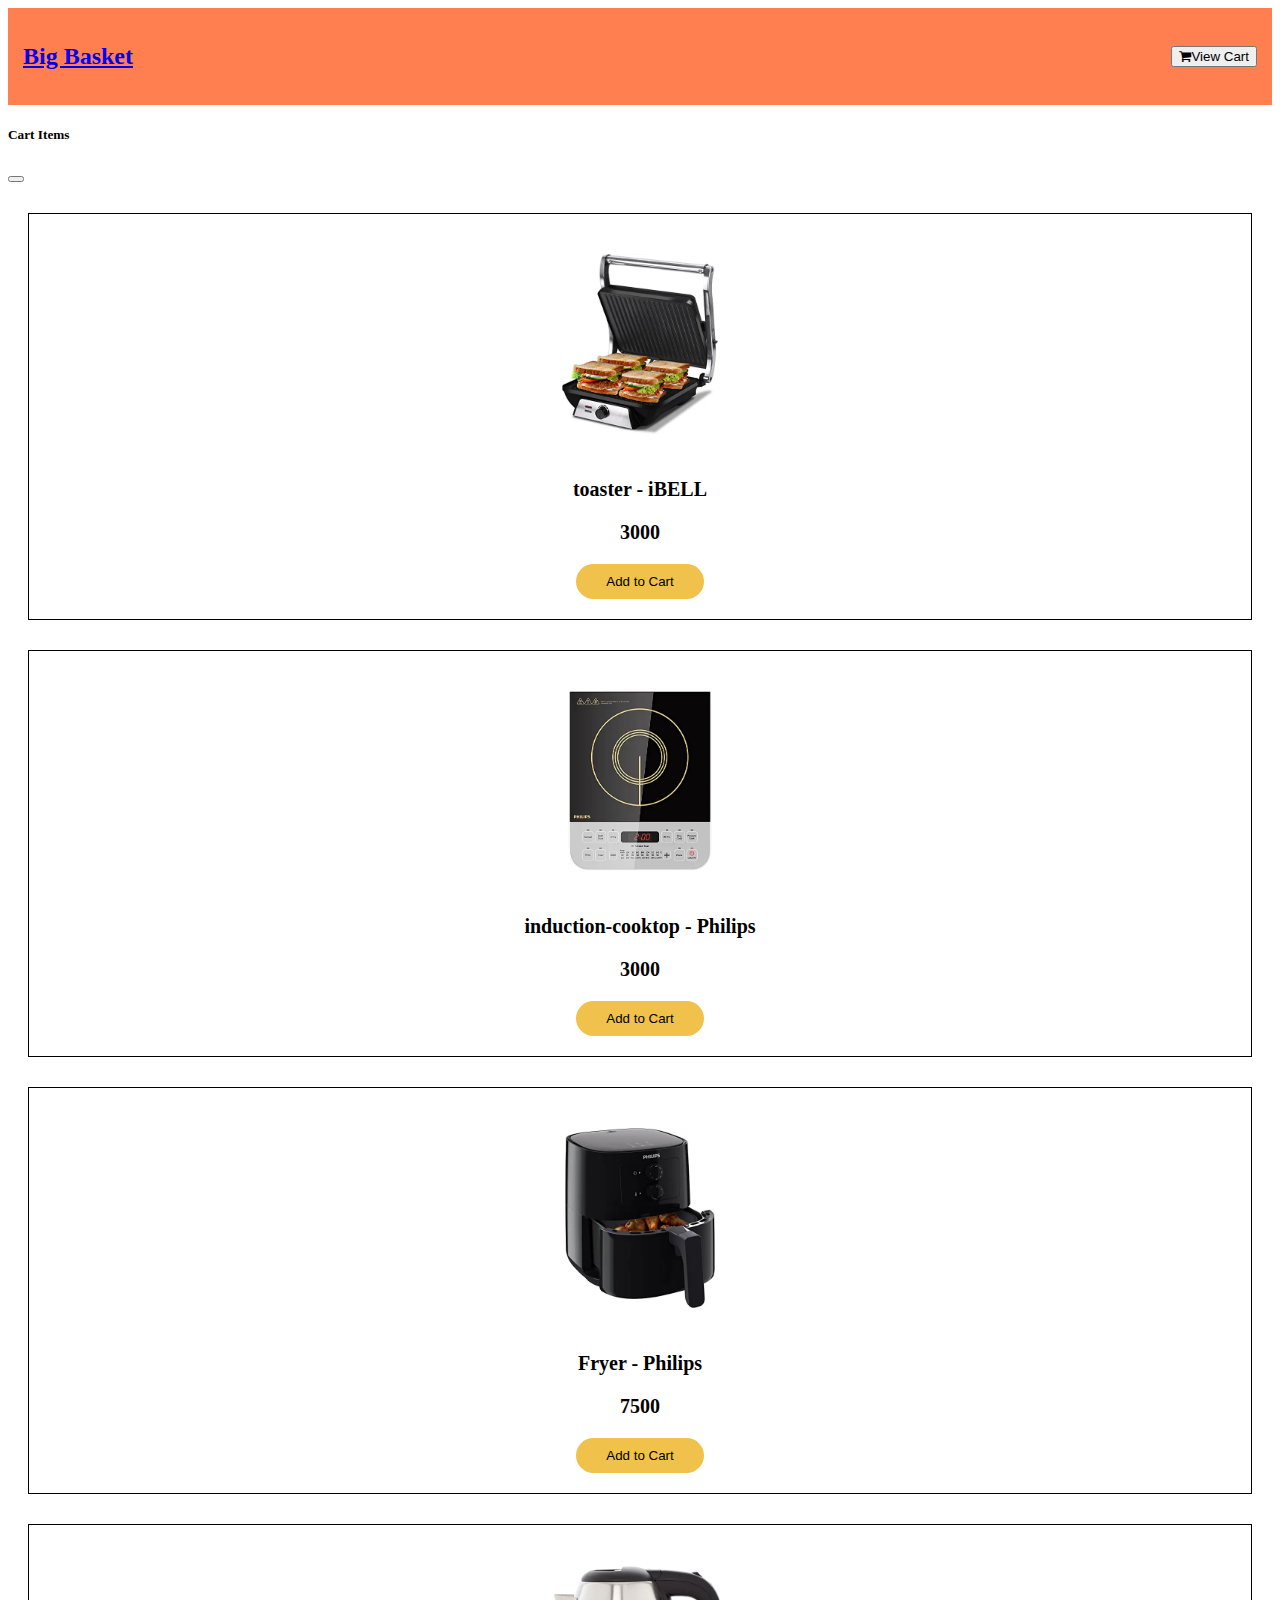
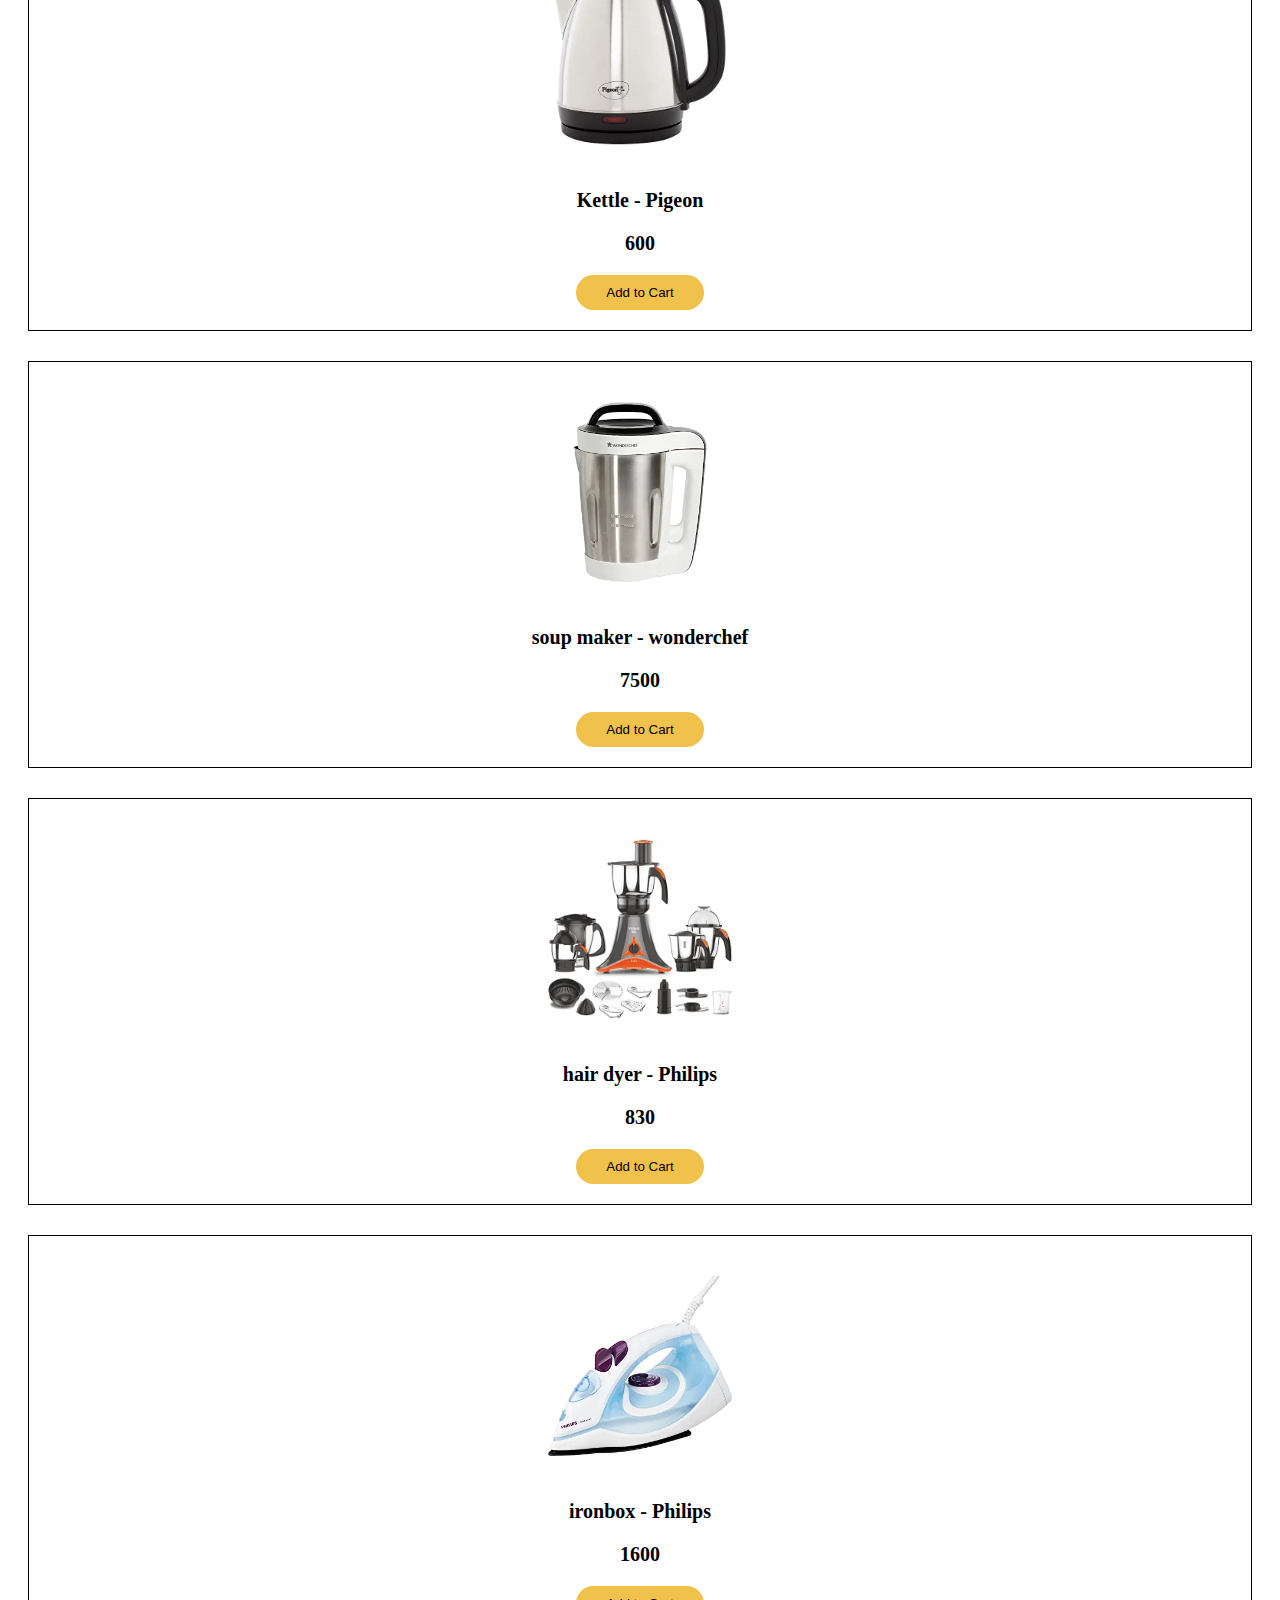
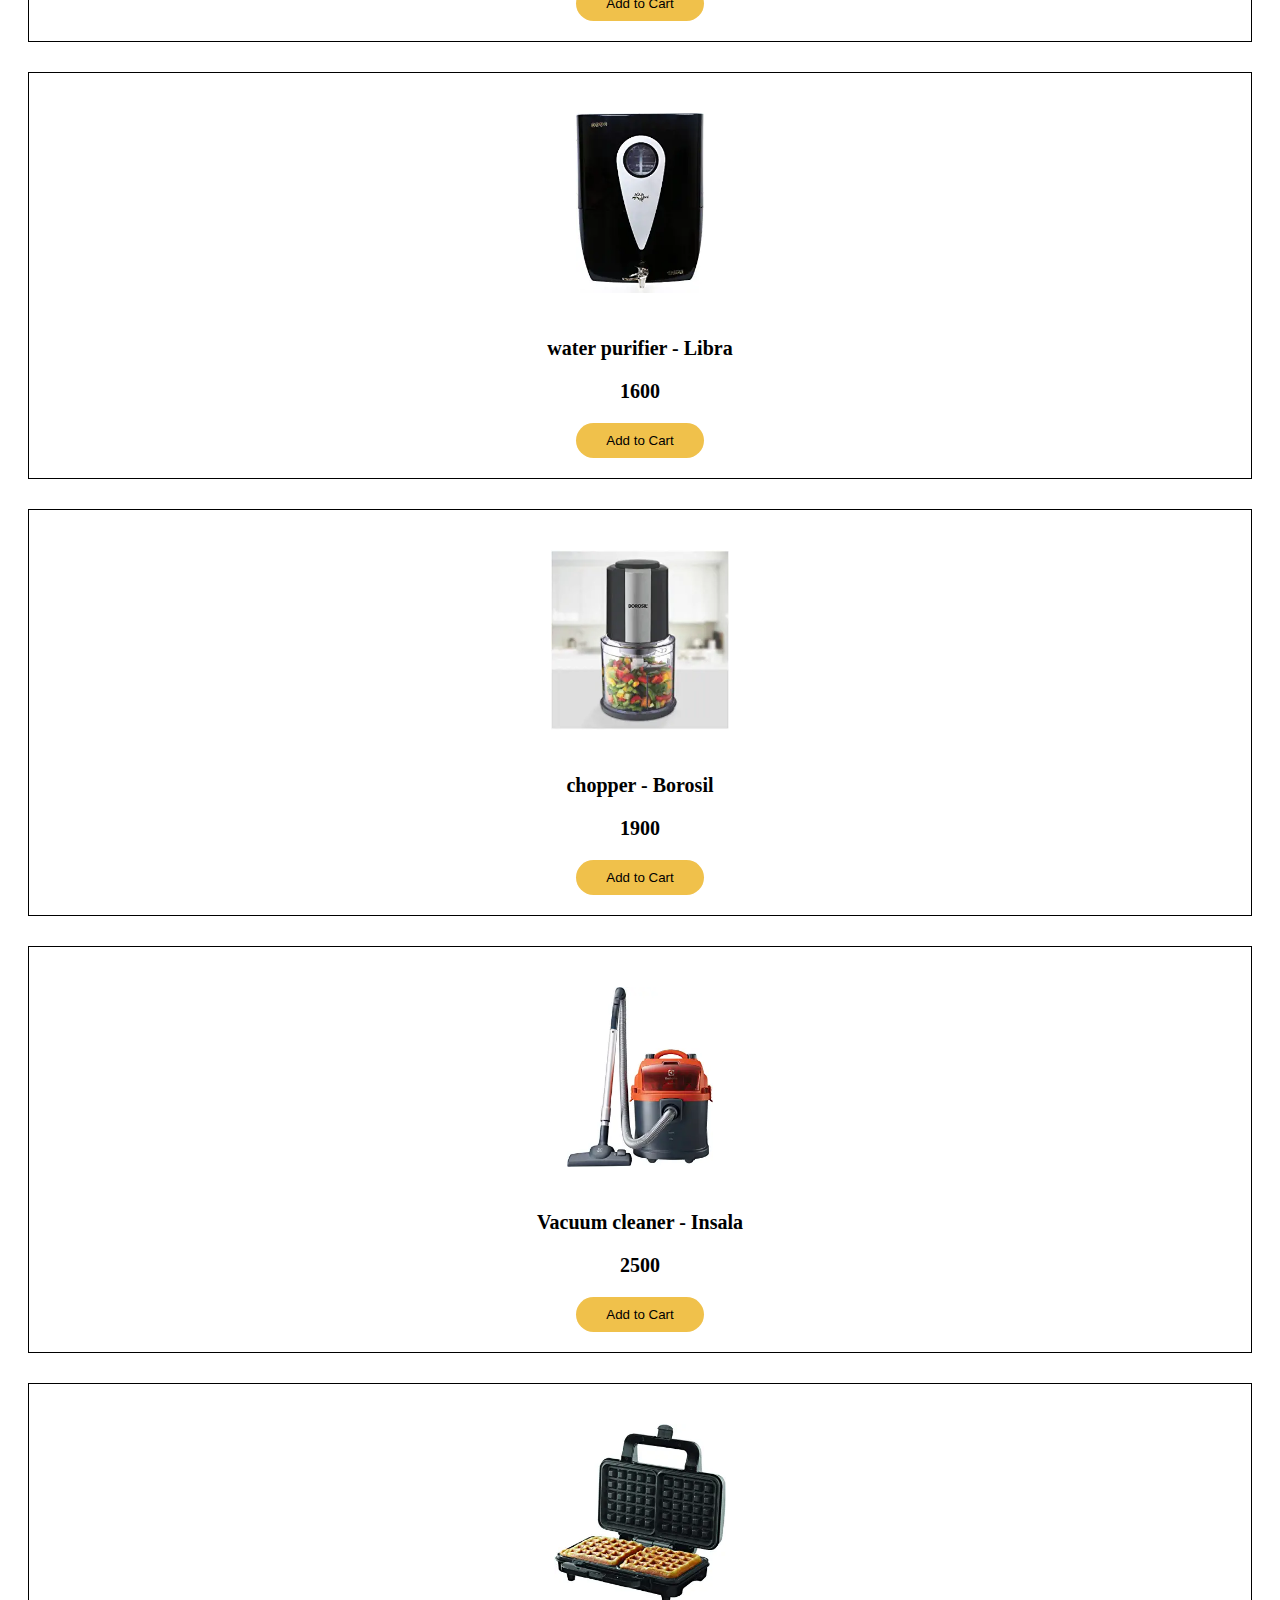
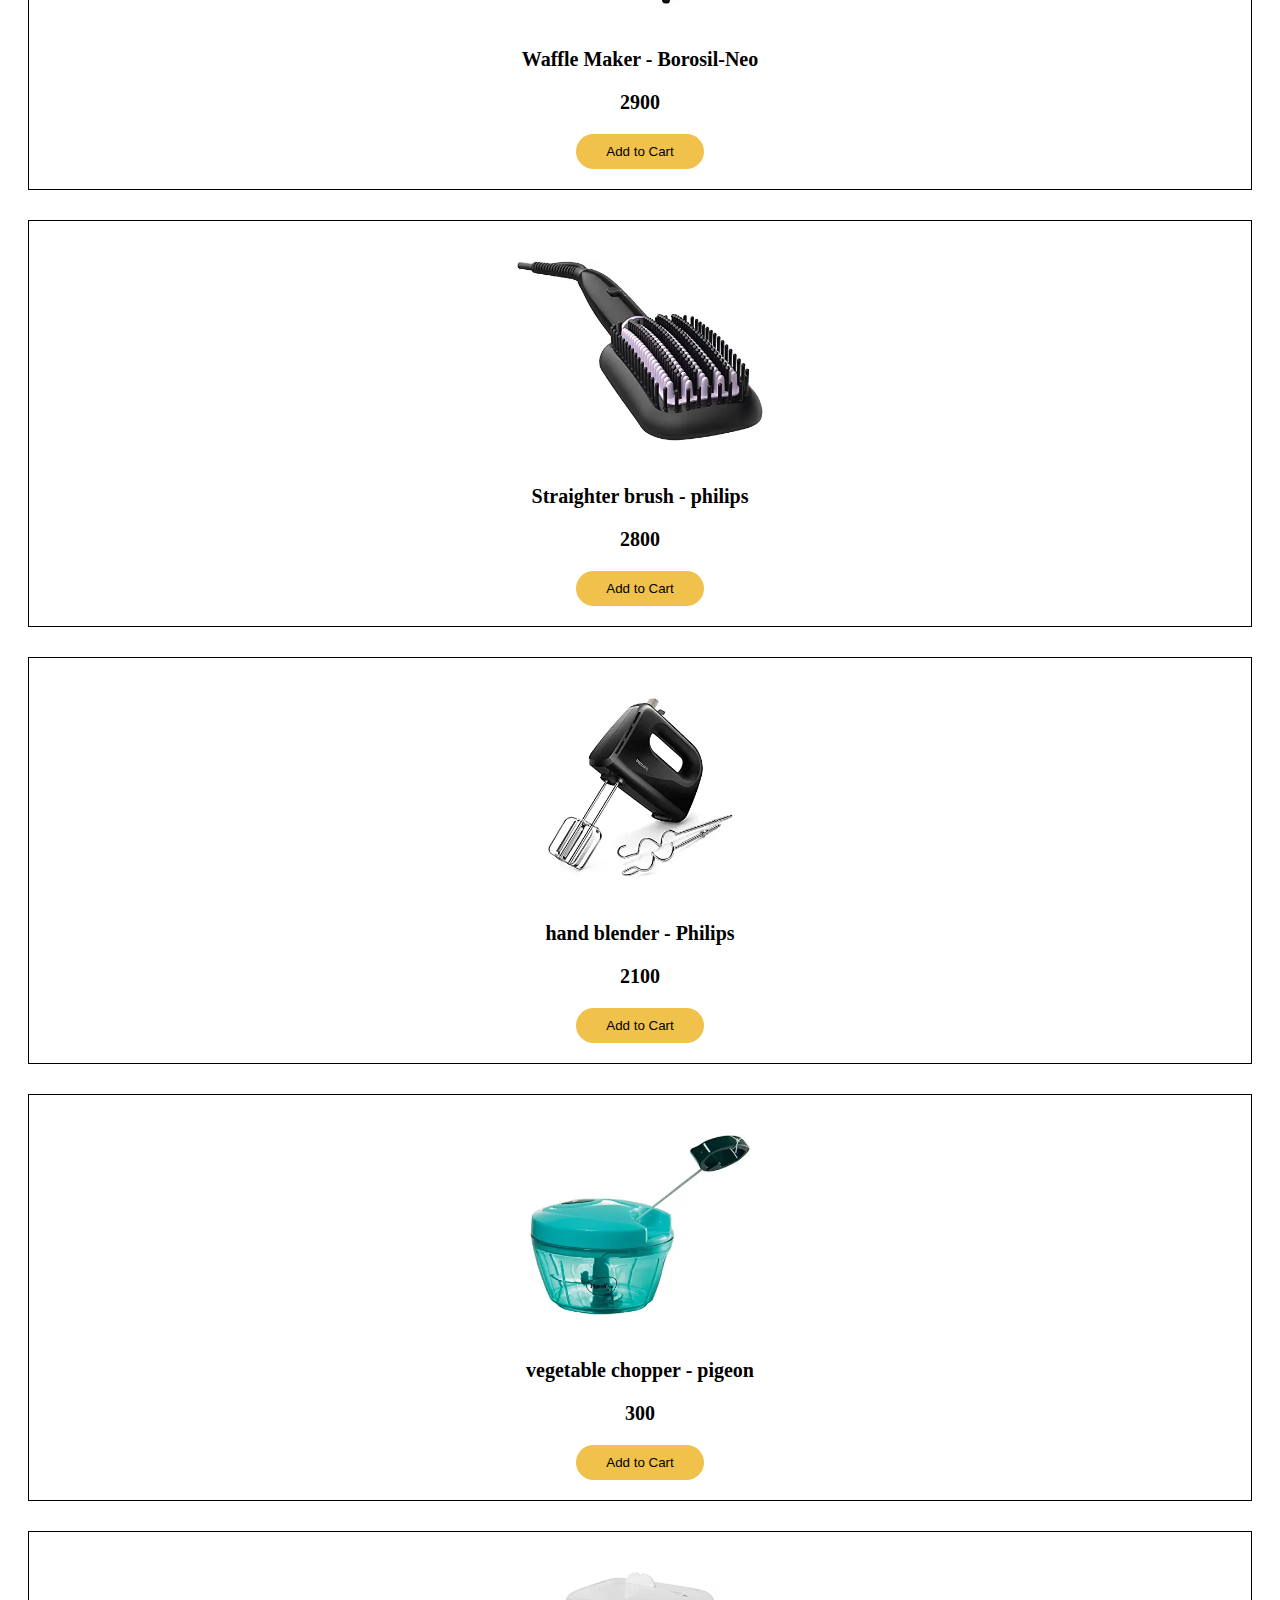
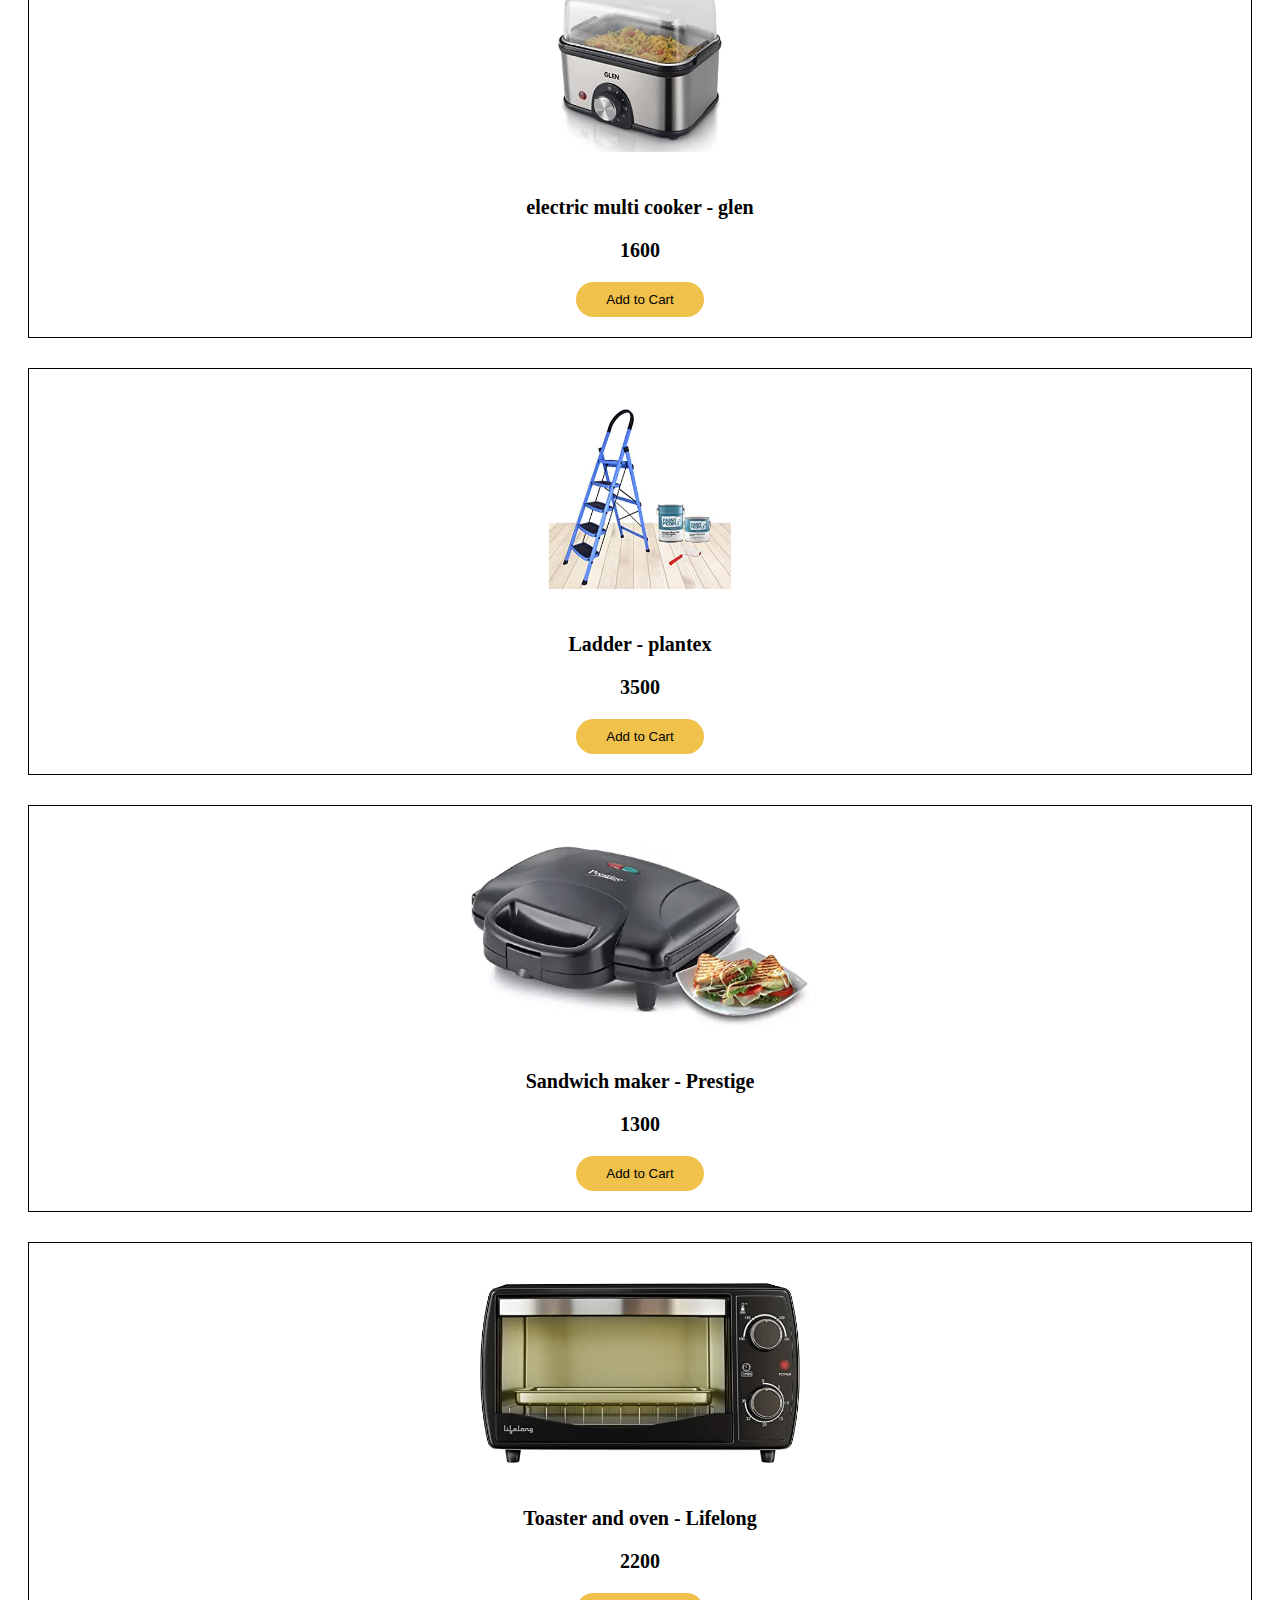
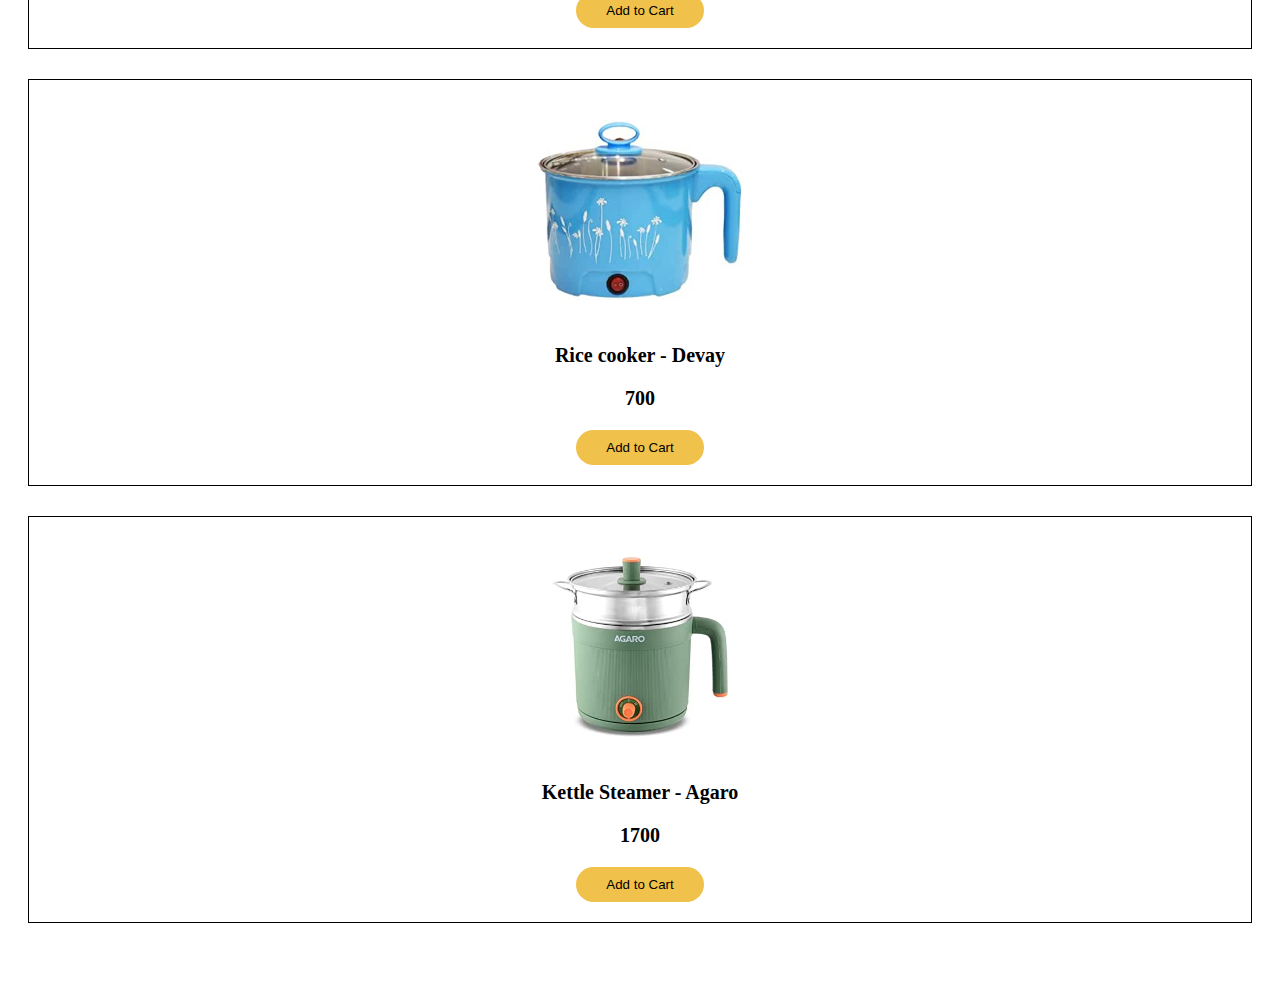
<file: index.html>
<!DOCTYPE html>
<html lang="en">
<head>
    <meta charset="UTF-8">
    <meta http-equiv="X-UA-Compatible" content="IE=edge">
    <meta name="viewport" content="width=device-width, initial-scale=1.0">
    <title>Document</title>

    <!-- <link rel="stylesheet" href="./css/bootstrap.min.css">
    <link rel="stylesheet" href="./css/bootstrap.min.css.map"> -->


    <link href="https://cdn.jsdelivr.net/npm/bootstrap@5.3.0-alpha1/dist/css/bootstrap.min.css" rel="stylesheet" integrity="sha384-GLhlTQ8iRABdZLl6O3oVMWSktQOp6b7In1Zl3/Jr59b6EGGoI1aFkw7cmDA6j6gD" crossorigin="anonymous">


    <link rel="stylesheet" href="./css/style.css">
    <link rel="stylesheet" href="https://cdnjs.cloudflare.com/ajax/libs/font-awesome/4.7.0/css/font-awesome.min.css">
    
</head>
<body>
<header>
    
    <nav class="nav-sec">
        <h2 class="header"><a href="#">Big Basket</a></h2> 
      <div>
        <button class="btn btn-primary" type="button" data-bs-toggle="offcanvas" data-bs-target="#offcanvasRight" aria-controls="offcanvasRight">
            <i class="fa fa-shopping-cart" aria-hidden="true"></i>View Cart
        </button>



      </div>
    </nav>
</header>


    <div class="offcanvas offcanvas-end" tabindex="-1" id="offcanvasRight" aria-labelledby="offcanvasRightLabel">
        <div class="offcanvas-header">
          <h5 class="offcanvas-title" id="offcanvasRightLabel">Cart Items</h5>
          <button type="button" class="btn-close" data-bs-dismiss="offcanvas" aria-label="Close"></button>
        </div>
        <div class="offcanvas-body" id="cart-item">
         <!-- <div class="cart1">
            <div class="img-pic">
                <img src="./image/blender.webp" alt="image">
            </div>
            <div>
                
                <p>Hand blender- Philips</p> 

                <div class="price">
                    <div class="productprce" id="pd1">2100</div>   
                    <div class="prcechange">2100</div> 
                </div>
            
                <div class="valuebtn">
                    <button class="minus">-</button>
                    <input type="number" class="ipqty" value="1">
                    <button class="plus">+</span></button>
                </div>

            </div>
           
            <i class="fa fa-trash " aria-hidden="true"></i>
         </div> -->
<!-- <hr> -->
<!-- <div class="cart1">
    <div class="img-pic">
        <img src="./image/sandwich.webp" alt="image">
    </div>
    <div>
        
        <p>Toaster -Ibell</p> 

        <div class="price">
            <div class="productprce" id="pd1">3000</div>   
            <div class="prcechange">3000</div> 
        </div>
    
        <div class="valuebtn">
            <button class="minus">-</button>
            <input type="number" class="ipqty" value="1">
            <button class="plus">+</span></button>
        </div>

    </div>
   
    <i class="fa fa-trash " aria-hidden="true"></i>
 </div> -->
         <!-- <hr> -->

        </div>
      </div>
    <section class="sec1">
        <div class="container">
            <div class="row" id="sec1-row">
                
            </div>
            

        </div>
    </section>


    
<script src="https://cdn.jsdelivr.net/npm/bootstrap@5.3.0-alpha1/dist/js/bootstrap.bundle.min.js" integrity="sha384-w76AqPfDkMBDXo30jS1Sgez6pr3x5MlQ1ZAGC+nuZB+EYdgRZgiwxhTBTkF7CXvN" crossorigin="anonymous"></script>



    <!-- <script src="https://cdn.jsdelivr.net/npm/@popperjs/core@2.11.6/dist/umd/popper.min.js" integrity="sha384-oBqDVmMz9ATKxIep9tiCxS/Z9fNfEXiDAYTujMAeBAsjFuCZSmKbSSUnQlmh/jp3" crossorigin="anonymous"></script>
<script src="https://cdn.jsdelivr.net/npm/bootstrap@5.3.0-alpha1/dist/js/bootstrap.min.js" integrity="sha384-mQ93GR66B00ZXjt0YO5KlohRA5SY2XofN4zfuZxLkoj1gXtW8ANNCe9d5Y3eG5eD" crossorigin="anonymous"></script> -->
    <!-- <script src="./js/bootstrap.bundle.min.js"></script>
    <script src="./js/bootstrap.bundle.min.js.map"></script> -->
   <script src="./js/script.js"> </script>

</body>
</html>
</file>
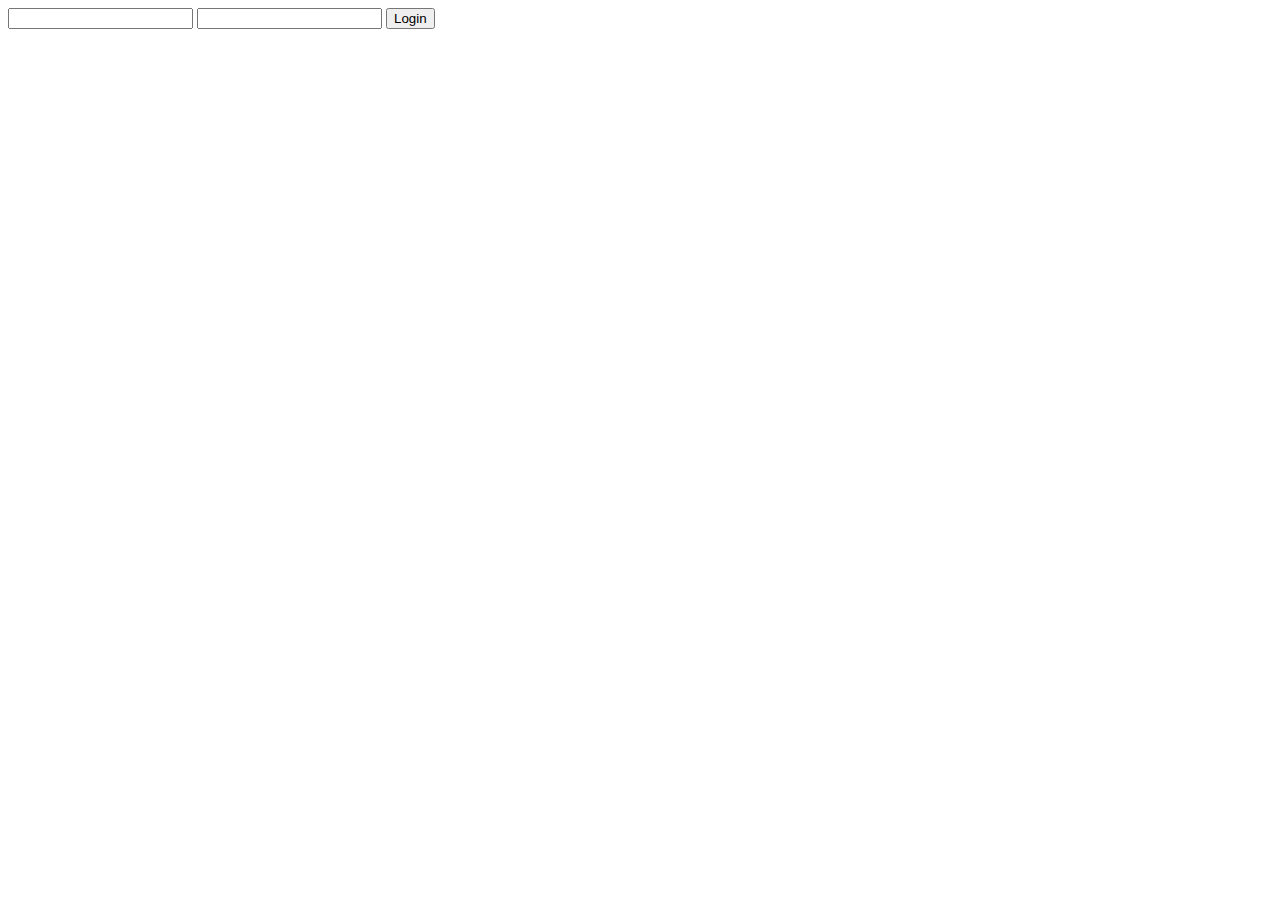
<file: login.html>
<!DOCTYPE html>
<html lang="en">
<head>
    <meta charset="UTF-8">
    <meta http-equiv="X-UA-Compatible" content="IE=edge">
    <meta name="viewport" content="width=device-width, initial-scale=1.0">
    <title>Document</title>
</head>
<body>
    <div>
        <input type="email" id="mail">
        <input type="password" id="pass">
        <button id="btn">Login</button>
    </div>
    <script>
let userdata=[
    {
        name:"saranya",
        email:"saranya@gmail.com",
        password:"12345",
    },
    {
        name:"arya",
        email:"arya@gmail.com",
        password :"123456",
    }
];
let details =document.getElementById("mail");
let passdetail = document.getElementById("pass");
let btndetail = document.getElementById("btn");

btn.addEventListener('click',login);

function login(){
    console.log(details.value +" "+ passdetail.value);

let finduser = userdata.find(function(ele){
    return ele.email == details.value;
})

console.log(finduser);
if(finduser){

    if(finduser.password === passdetail.value.trim()){
      console.log("welcomme back "+ finduser.name)
    }else{
        console.log("invalid password")
    }
}else{
    console.log("invalid  email")
}
}


    </script>
</body>
</html>
</file>
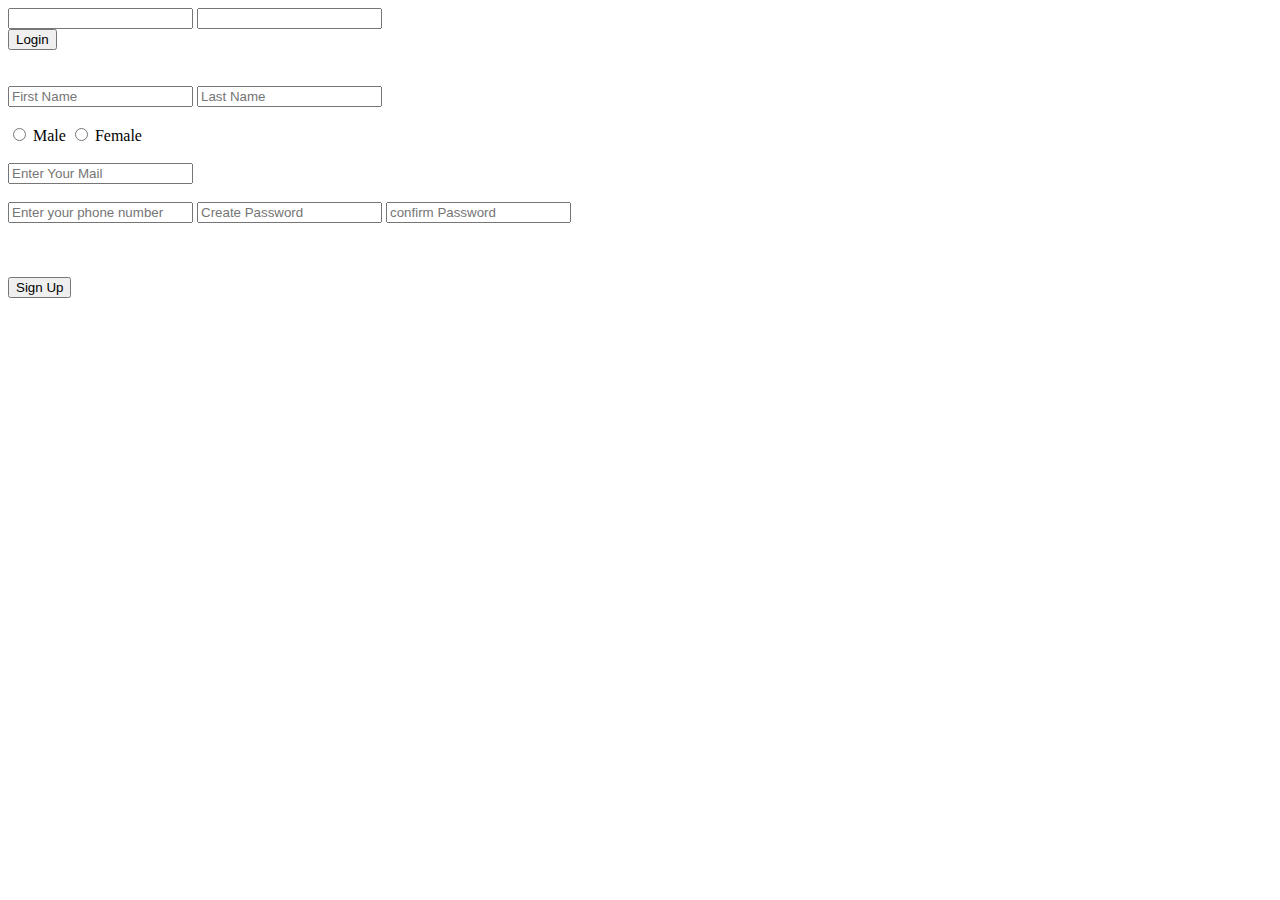
<file: signup.html>
<!DOCTYPE html>
<html lang="en">
<head>
    <meta charset="UTF-8">
    <meta http-equiv="X-UA-Compatible" content="IE=edge">
    <meta name="viewport" content="width=device-width, initial-scale=1.0">
    <title>Document</title>
</head>
<body>

    <form action="">
        <input type="email" id="email">
        <input type="password" id="pass"><br>
        <button id="btn">Login</button>
    </form><br><br>

    <form action="" id="signup_form">
    <input type="text" placeholder="First Name" id="firstname" class="inputs">
    <input type="text" placeholder="Last Name" id="lastname"  class="inputs"><br><br>
    
    <input type="radio" id="male" name="gender" id="male" value="male" >
    <label for="male">Male</label>
    <input type="radio" id="Female" name="gender" id="female" value="female" >
    <label for="Female">Female</label><br><br>
    <input type="email" placeholder="Enter Your Mail" id="mail"  class="inputs"><br><br>
    
    <input type="tel" placeholder="Enter your phone number" id="num"  class="inputs">
    <input type="password" placeholder="Create Password" id="newpd"  class="inputs">
    <input type="password" placeholder="confirm Password" id="cnfrmpd"  class="inputs"><br><br><br><br>
    <button type="submit" id="button">Sign Up</button>
    </form>
    
   
</body>
<script>
    let userdata=[];
    const form = document.getElementById("signup_form")
    const fname = document.getElementById("firstname");
    const lname = document.getElementById("lastname");
    const gender = document.getElementsByName("gender");
    const mail = document.getElementById("mail");
    const newpd = document.getElementById("newpd");
    const cnfrmpd = document.getElementById("cnfrmpd");
    const number = document.getElementById("num");
    const button = document.getElementById("button");
    // const errorelement= document.getElementById("error")
    var formisvalid = false
 let input = document.getElementsByClassName("inputs")
form.addEventListener('submit',(e) =>{
e.preventDefault()
   
    if(fname.value.trim()!=='' && lname.value.trim()!=='' &&  mail.value.trim()!=='' && newpd.value.trim()!==''
    && cnfrmpd.value.trim() !=='' && number.value.trim()!==''){
        // input[i].style.outline="none";
        formisvalid =true;
        console.log( formisvalid);
        error();
    }
    else{
        // input[i].style.outline="red solid 1px";
        formisvalid =false;
        console.log( formisvalid)
          error();
    }
 
   
   let gendervalue;
if(formisvalid){
    
    let count=0;
    for(let i=0;i<gender.length;i++){
    if(gender[i].checked==true){
       count=1;
        if(count>0){
            formisvalid =true;
            gendervalue= gender[i].value;
        }
        console.log( formisvalid)
    }else{
        if(count==0){
        formisvalid =false;
        console.log( formisvalid)
    }
    }
   
    }
   
}
  if(formisvalid){
    let obj={};
   obj.username = fname.value + lname.value;
   obj.gender = gendervalue;
   obj.email= mail.value;
   obj.password = cnfrmpd.value;
   obj.phonenumber = number.value;
   obj.userid= Math.random();
   userdata.push(obj);
   console.log(userdata)
  }  
    
})
function error(){
        for( let i=0;i<input.length;i++){
        if(input[i].value.trim()==''){
            input[i].style.outline="red solid 1px";
        }else{
            input[i].style.outline="none";
        }
        }
    }

</script>
</html>
</file>
<file: css/style.css>
.image-pic  img{
    width:auto;
    height: 180px;
   padding: 20px 0px;
}
.headings{
    
    font-size: 20px;
    font-weight: bold;
}

.sec1{
    padding: 30px 20px;
}
.obj-details{
    border: 1px solid;
    text-align: center;
    padding: 20px;
}
.col-3{
    padding-bottom: 30px;
}
.button{
    padding: 10px 30px;
    background-color:#f0c14b;
    border-radius:20px;
    border: none;
}
.nav-sec{
    display: flex;
    justify-content: space-between;
    align-items: center;
    background-color: coral;
    padding: 15px;
}
.img-pic img {
   width:100px;
   display: block;

}
.cart1{
display: grid;
align-items: center;
grid-template-columns: 25% ,70%, 5%;

}

.valuebtn{
    display: flex;
    width: 100px;
}

.valuebtn button{
    width: 30px;
}
.valuebtn input{
    width: 40px;
}
.price{
    display: flex;
   justify-content: space-between;
}

input::-webkit-outer-spin-button,
input::-webkit-inner-spin-button {
  -webkit-appearance: none;
  margin: 0;
}
</file>
